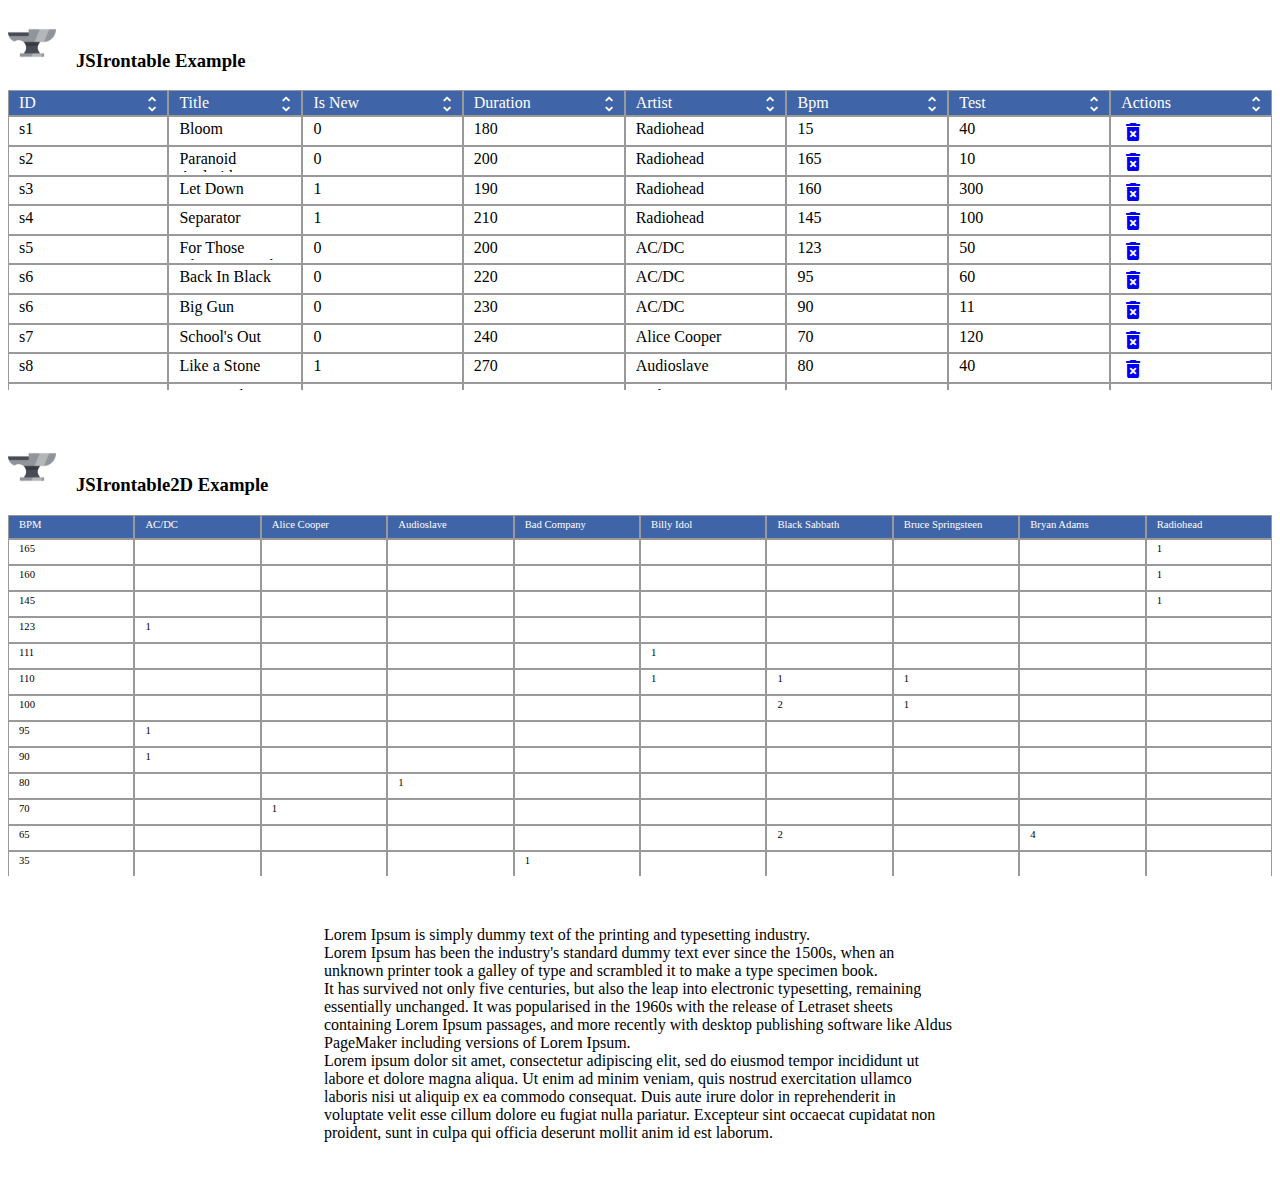
<file: example/example.html>
<!DOCTYPE html>
<html>
<head>
<title>JSIronTable Example</title>
<link rel="stylesheet" href="../libs/jquery-ui/jquery-ui.min.css">
<!-- Using Bootstrap for this Example -->
<link rel="stylesheet" href="https://stackpath.bootstrapcdn.com/bootstrap/4.5.0/css/bootstrap.min.css" integrity="sha384-9aIt2nRpC12Uk9gS9baDl411NQApFmC26EwAOH8WgZl5MYYxFfc+NcPb1dKGj7Sk" crossorigin="anonymous">
<link href="https://fonts.googleapis.com/icon?family=Material+Icons" rel="stylesheet">
<link rel="stylesheet" href="../src/jsirontable.css">
<link rel="stylesheet" href="css/example.css">
</head>
<body>
    
    <div class="container">
	  <div class="row pt-4 pb-4">
		<div class="col">
            <h3><img src="img/logo.png" width="48" height="48" style="margin-right: 20px;"/>JSIrontable Example</h3>
		</div>
	  </div>
	  <div class="row">
		<div class="col">
			<div id="jsirontable">        
			</div>
		</div>		
	  </div>
	</div>
    
    <p>
        &nbsp;
    </p>

    <div class="container">
        <div class="row pt-4 pb-4">
            <div class="col">
                <h3><img src="img/logo.png" width="48" height="48" style="margin-right: 20px;"/>JSIrontable2D Example</h3>
            </div>
        </div>
        <div class="row">
            <div class="col">
                <div id="jsirontable2">        
                </div>
            </div>		
        </div>
    </div>

    <p>
        &nbsp;
    </p>
  
    <p class="textblock">
        Lorem Ipsum is simply dummy text of the printing and typesetting industry. <br/>Lorem Ipsum has been the industry's standard dummy text ever since the 1500s, when an unknown printer took a galley of type and scrambled it to make a type specimen book. <br/>It has survived not only five centuries, but also the leap into electronic typesetting, remaining essentially unchanged. It was popularised in the 1960s with the release of Letraset sheets containing Lorem Ipsum passages, and more recently with desktop publishing software like Aldus PageMaker including versions of Lorem Ipsum.
    </p>
    <p class="textblock">
        Lorem ipsum dolor sit amet, consectetur adipiscing elit, sed do eiusmod tempor incididunt ut labore et dolore magna aliqua. Ut enim ad minim veniam, quis nostrud exercitation ullamco laboris nisi ut aliquip ex ea commodo consequat. Duis aute irure dolor in reprehenderit in voluptate velit esse cillum dolore eu fugiat nulla pariatur. Excepteur sint occaecat cupidatat non proident, sunt in culpa qui officia deserunt mollit anim id est laborum.
    </p>

    <p>
        &nbsp;
    </p>
	
	<!-- JS, Popper.js, and jQuery -->
	<script src="../libs/jquery/jquery.js"></script>
	<script src="https://cdn.jsdelivr.net/npm/popper.js@1.16.0/dist/umd/popper.min.js" integrity="sha384-Q6E9RHvbIyZFJoft+2mJbHaEWldlvI9IOYy5n3zV9zzTtmI3UksdQRVvoxMfooAo" crossorigin="anonymous"></script>
	<script src="https://stackpath.bootstrapcdn.com/bootstrap/4.5.0/js/bootstrap.min.js" integrity="sha384-OgVRvuATP1z7JjHLkuOU7Xw704+h835Lr+6QL9UvYjZE3Ipu6Tp75j7Bh/kR0JKI" crossorigin="anonymous"></script>
	<script src="../libs/jquery-ui/jquery-ui.min.js"></script> 	
    <script src="../src/jsirontable.js"></script>
    <script src="example-data.js"></script>
    <script src="example.js"></script>
</body>
</html>
</file>
<file: src/jsirontable.css>
/*
* JSIronTable - Copyright 2019 Raftopoulos Yannis
* 
* Licensed under the Apache License, Version 2.0 (the "License");
* you may not use this file except in compliance with the License.
* You may obtain a copy of the License at
* 
*     http://www.apache.org/licenses/LICENSE-2.0
* 
* Unless required by applicable law or agreed to in writing, software
* distributed under the License is distributed on an "AS IS" BASIS,
* WITHOUT WARRANTIES OR CONDITIONS OF ANY KIND, either express or implied.
* See the License for the specific language governing permissions and
* limitations under the License.
* */

.jsirontable{
	
    width: 100%;
    display: flex;
    flex-flow:column nowrap;
    overflow: hidden;
}
.jsit_row {
	flex: 1;
    display: flex;  
    max-height: 57px;
}
.jsit_cell, .jsit_head {
	border: 1px solid #999999;
	position: relative;
    padding: 3px 22px 3px 10px;
    min-height: 1.0em;
    word-break: break-word;
    flex-flow:column nowrap;
    flex: 1; /* Must be none with defined cell width for each one */
}

.jsit_cell span, .jsit_head span {	
    overflow: hidden;
    max-height: 1.35em;
    display: block;
}
.jsit_cell span:after, .jsit_head span:after {	
    position: absolute;
    top: 0;
    left: 0;
    right: 0;
    color: black;
    white-space: nowrap;
    text-overflow: ellipsis;
    overflow: hidden;
}

.jsit_heading {
    background-color: rgb(63, 100, 168);
    color: #fff;
	flex: none;
    display: flex; 
}
.jsit_foot {
	background-color: #EEE;
	
	font-weight: bold;
}
.jsit_body {
	flex: 1;
    display: flex; 
    flex-flow:column nowrap;
}

.jsit_hiddencol
{
    display: none;
}
.jsit_fixedheader
{
    
}
.jsit_scrollbody
{    
    overflow-y: auto;
}
.jsit_sortheader
{
    cursor: pointer;
}

.jsit_columnSelector:hover
{
    border-right: 2px solid #9578ff;
}

.jsit_noselect {
    -webkit-touch-callout: none; /* iOS Safari */
        -webkit-user-select: none; /* Safari */
        -khtml-user-select: none; /* Konqueror HTML */
            -moz-user-select: none; /* Firefox */
            -ms-user-select: none; /* Internet Explorer/Edge */
                user-select: none; /* Non-prefixed version, currently
                                    supported by Chrome and Opera */
}

.emptytable
{
    border-style: solid;
    border-width: 0px 1px 1px 1px;
    border-color: #999999;
    padding: 10px;
    text-align: center;
}

.jsit_loader_container
{
    overflow: hidden;
    border-style: solid;
    border-width: 0px 1px 1px 1px;
    border-color: #999999;
    padding: 10px;
}

.jsit_loader {
    overflow: hidden;
    position: relative;  
    margin: 0px auto;  
    margin-top: 40px;
    margin-bottom: 40px;
    border: 8px solid #eaeaea;
    border-radius: 50%;
    border-top: 8px solid #444444;
    width: 30px;
    height: 30px;
    -webkit-animation: spin 2s linear infinite; /* Safari */
    animation: spin 2s linear infinite;
}
  
  /* Safari */
@-webkit-keyframes spin {
    0% { -webkit-transform: rotate(0deg); }
    100% { -webkit-transform: rotate(360deg); }
}
  
@keyframes spin {
    0% { transform: rotate(0deg); }
    100% { transform: rotate(360deg); }
}

.jsit_ordericon
{
    position: absolute;
    top: 3px;
    right: 5px;
    font-size: 20px;
    color: #fff;   
}

/*
.jsirontable{
	display: table;
	width: 100%;
}
.jsit_row {
	display: table-row;
}
.jsit_cell, .jsit_head {
	border: 1px solid #999999;
	display: table-cell;
    padding: 3px 10px;
    min-height: 20px;
    word-break: break-word;
}

.jsit_cell span, .jsit_head span {	
    overflow: hidden;
    max-height: 1.1em;
    display: block;
}
.jsit_cell span:after, .jsit_head span:after {	
    position: absolute;
    top: 0;
    left: 0;
    right: 0;
    color: black;
    white-space: nowrap;
    text-overflow: ellipsis;
    overflow: hidden;
}

.jsit_heading {
	background-color: #EEE;
	display: table-header-group;
	font-weight: bold;
}
.jsit_foot {
	background-color: #EEE;
	display: table-footer-group;
	font-weight: bold;
}
.jsit_body {
	display: table-row-group;
}

.jsit_hiddencol
{
    display: none;
}
.jsit_fixedheader
{
    
}*/
</file>
<file: example/css/example.css>
.textblock {
    width: 50%;
    margin: 0px auto;
}
</file>
